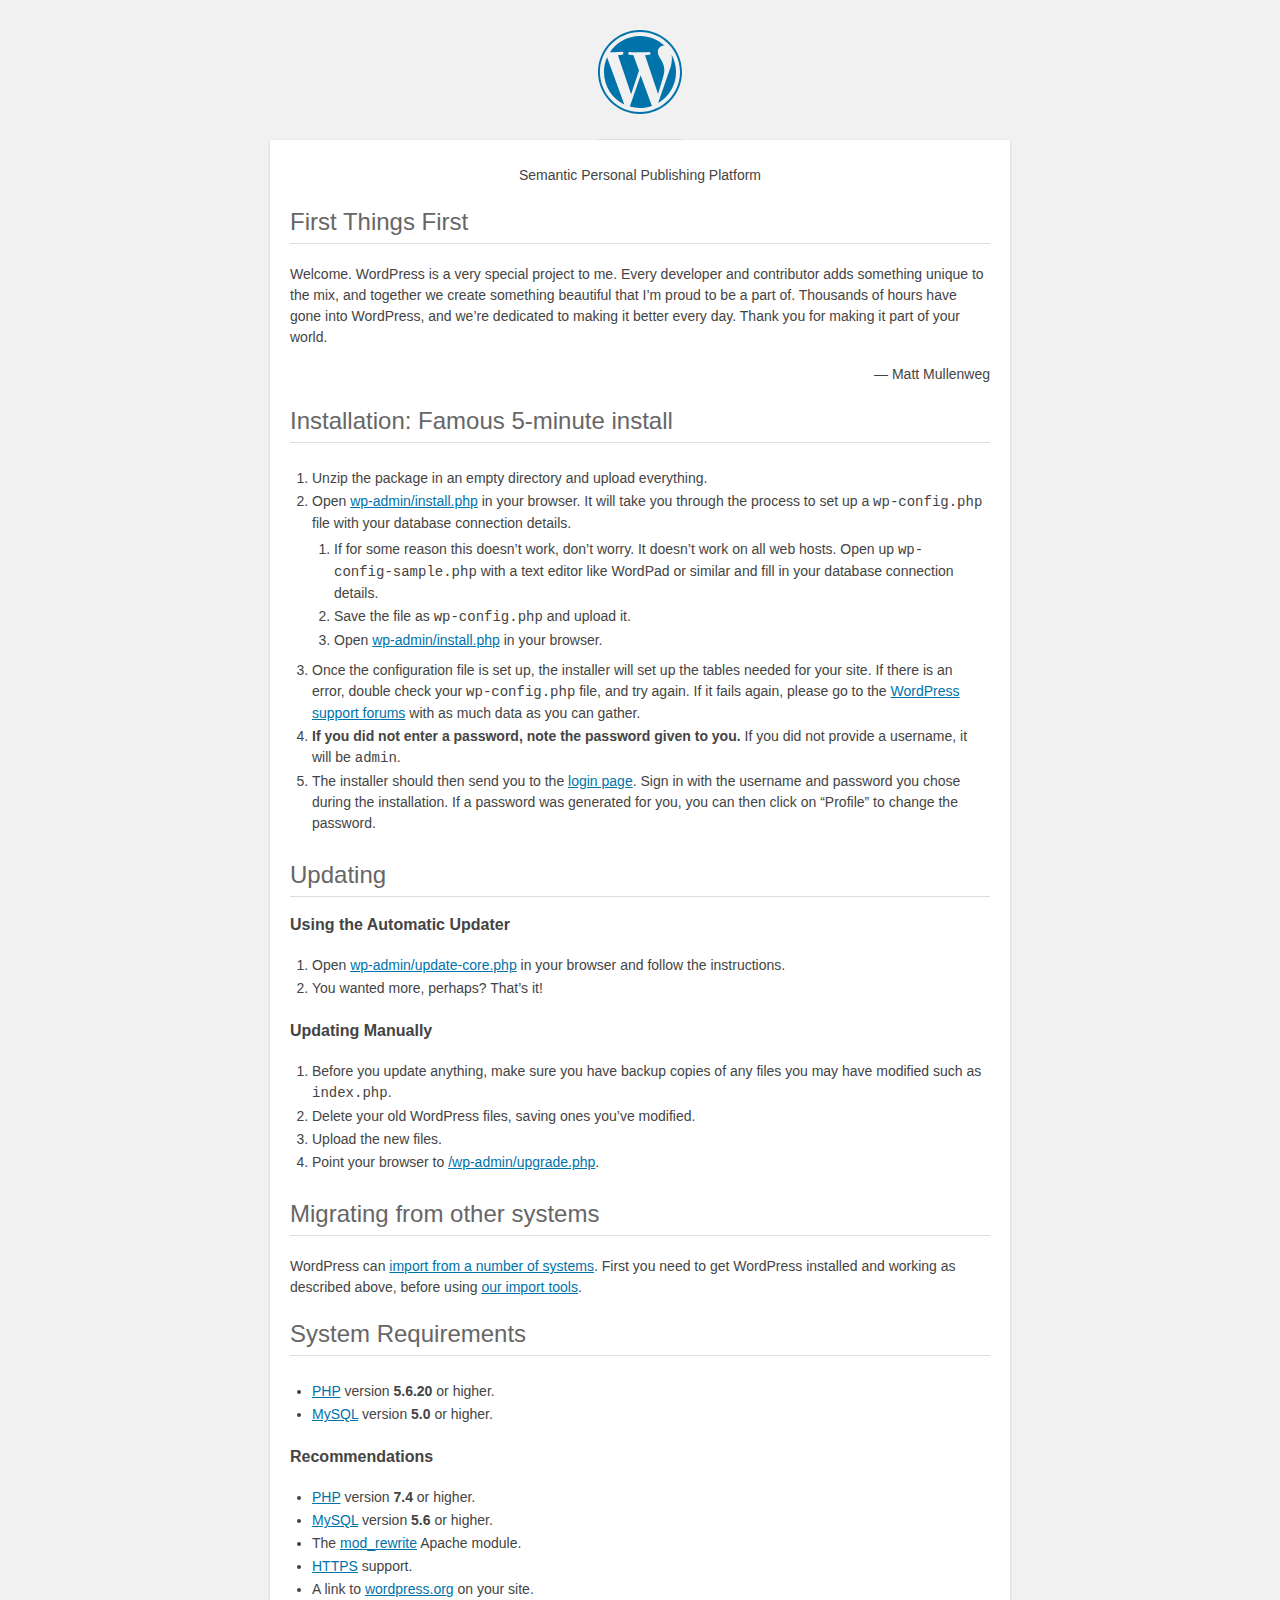
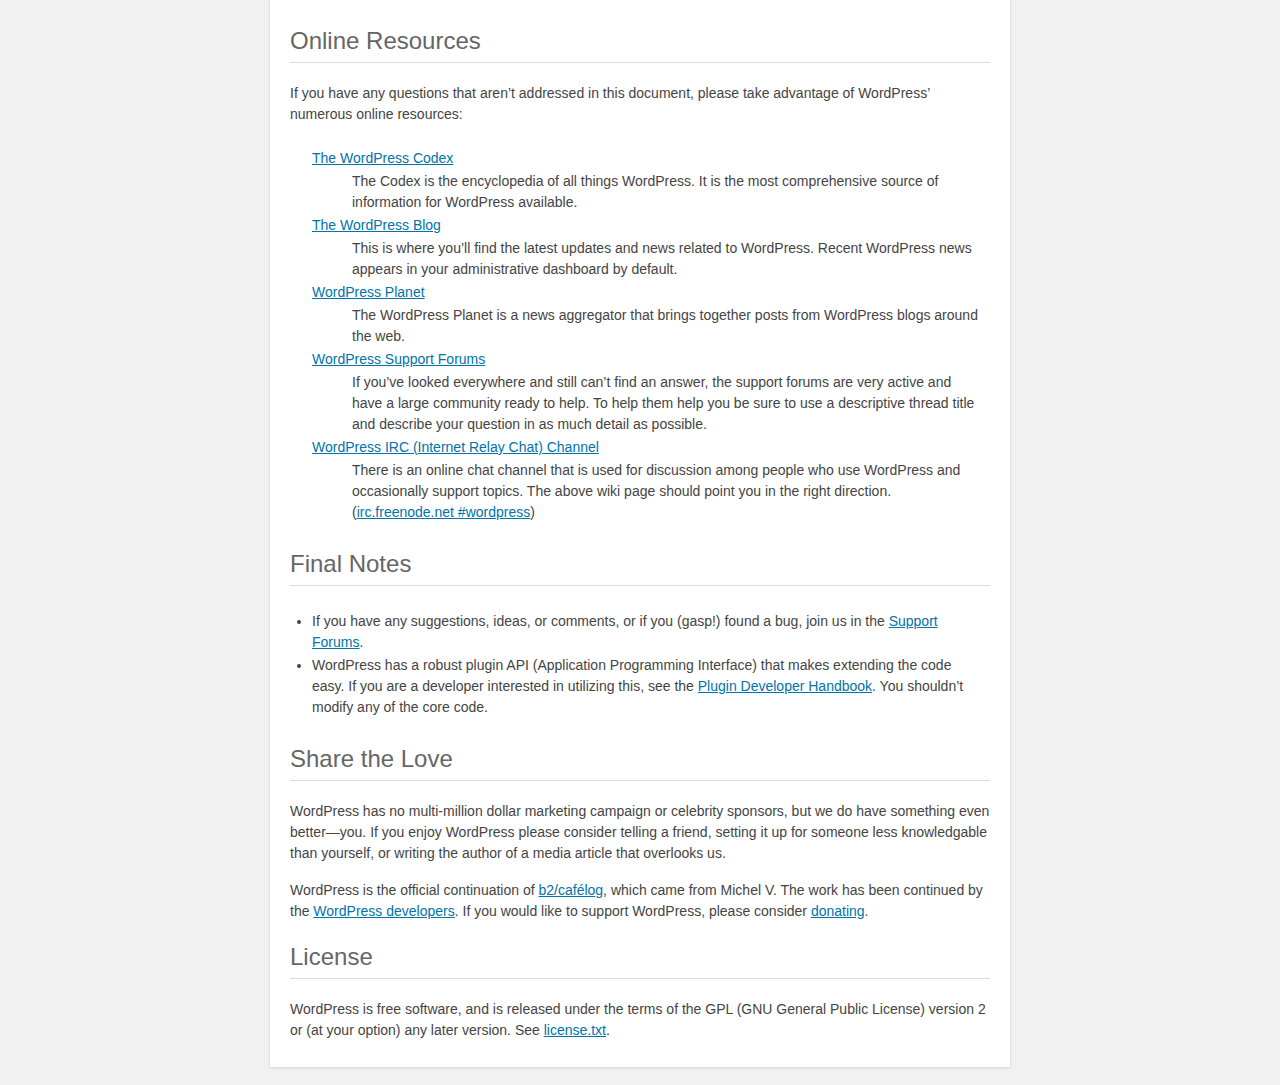
<file: blog/readme.html>
<!DOCTYPE html>
<html lang="en">
<head>
	<meta name="viewport" content="width=device-width" />
	<meta http-equiv="Content-Type" content="text/html; charset=utf-8" />
	<title>WordPress &#8250; ReadMe</title>
	<link rel="stylesheet" href="wp-admin/css/install.css?ver=20100228" type="text/css" />
</head>
<body>
<h1 id="logo">
	<a href="https://wordpress.org/"><img alt="WordPress" src="wp-admin/images/wordpress-logo.png" /></a>
</h1>
<p style="text-align: center">Semantic Personal Publishing Platform</p>

<h2>First Things First</h2>
<p>Welcome. WordPress is a very special project to me. Every developer and contributor adds something unique to the mix, and together we create something beautiful that I&#8217;m proud to be a part of. Thousands of hours have gone into WordPress, and we&#8217;re dedicated to making it better every day. Thank you for making it part of your world.</p>
<p style="text-align: right">&#8212; Matt Mullenweg</p>

<h2>Installation: Famous 5-minute install</h2>
<ol>
	<li>Unzip the package in an empty directory and upload everything.</li>
	<li>Open <span class="file"><a href="wp-admin/install.php">wp-admin/install.php</a></span> in your browser. It will take you through the process to set up a <code>wp-config.php</code> file with your database connection details.
		<ol>
			<li>If for some reason this doesn&#8217;t work, don&#8217;t worry. It doesn&#8217;t work on all web hosts. Open up <code>wp-config-sample.php</code> with a text editor like WordPad or similar and fill in your database connection details.</li>
			<li>Save the file as <code>wp-config.php</code> and upload it.</li>
			<li>Open <span class="file"><a href="wp-admin/install.php">wp-admin/install.php</a></span> in your browser.</li>
		</ol>
	</li>
	<li>Once the configuration file is set up, the installer will set up the tables needed for your site. If there is an error, double check your <code>wp-config.php</code> file, and try again. If it fails again, please go to the <a href="https://wordpress.org/support/forums/">WordPress support forums</a> with as much data as you can gather.</li>
	<li><strong>If you did not enter a password, note the password given to you.</strong> If you did not provide a username, it will be <code>admin</code>.</li>
	<li>The installer should then send you to the <a href="wp-login.php">login page</a>. Sign in with the username and password you chose during the installation. If a password was generated for you, you can then click on &#8220;Profile&#8221; to change the password.</li>
</ol>

<h2>Updating</h2>
<h3>Using the Automatic Updater</h3>
<ol>
	<li>Open <span class="file"><a href="wp-admin/update-core.php">wp-admin/update-core.php</a></span> in your browser and follow the instructions.</li>
	<li>You wanted more, perhaps? That&#8217;s it!</li>
</ol>

<h3>Updating Manually</h3>
<ol>
	<li>Before you update anything, make sure you have backup copies of any files you may have modified such as <code>index.php</code>.</li>
	<li>Delete your old WordPress files, saving ones you&#8217;ve modified.</li>
	<li>Upload the new files.</li>
	<li>Point your browser to <span class="file"><a href="wp-admin/upgrade.php">/wp-admin/upgrade.php</a>.</span></li>
</ol>

<h2>Migrating from other systems</h2>
<p>WordPress can <a href="https://wordpress.org/support/article/importing-content/">import from a number of systems</a>. First you need to get WordPress installed and working as described above, before using <a href="wp-admin/import.php">our import tools</a>.</p>

<h2>System Requirements</h2>
<ul>
	<li><a href="https://secure.php.net/">PHP</a> version <strong>5.6.20</strong> or higher.</li>
	<li><a href="https://www.mysql.com/">MySQL</a> version <strong>5.0</strong> or higher.</li>
</ul>

<h3>Recommendations</h3>
<ul>
	<li><a href="https://secure.php.net/">PHP</a> version <strong>7.4</strong> or higher.</li>
	<li><a href="https://www.mysql.com/">MySQL</a> version <strong>5.6</strong> or higher.</li>
	<li>The <a href="https://httpd.apache.org/docs/2.2/mod/mod_rewrite.html">mod_rewrite</a> Apache module.</li>
	<li><a href="https://wordpress.org/news/2016/12/moving-toward-ssl/">HTTPS</a> support.</li>
	<li>A link to <a href="https://wordpress.org/">wordpress.org</a> on your site.</li>
</ul>

<h2>Online Resources</h2>
<p>If you have any questions that aren&#8217;t addressed in this document, please take advantage of WordPress&#8217; numerous online resources:</p>
<dl>
	<dt><a href="https://codex.wordpress.org/">The WordPress Codex</a></dt>
		<dd>The Codex is the encyclopedia of all things WordPress. It is the most comprehensive source of information for WordPress available.</dd>
	<dt><a href="https://wordpress.org/news/">The WordPress Blog</a></dt>
		<dd>This is where you&#8217;ll find the latest updates and news related to WordPress. Recent WordPress news appears in your administrative dashboard by default.</dd>
	<dt><a href="https://planet.wordpress.org/">WordPress Planet</a></dt>
		<dd>The WordPress Planet is a news aggregator that brings together posts from WordPress blogs around the web.</dd>
	<dt><a href="https://wordpress.org/support/forums/">WordPress Support Forums</a></dt>
		<dd>If you&#8217;ve looked everywhere and still can&#8217;t find an answer, the support forums are very active and have a large community ready to help. To help them help you be sure to use a descriptive thread title and describe your question in as much detail as possible.</dd>
	<dt><a href="https://codex.wordpress.org/IRC">WordPress <abbr>IRC</abbr> (Internet Relay Chat) Channel</a></dt>
		<dd>There is an online chat channel that is used for discussion among people who use WordPress and occasionally support topics. The above wiki page should point you in the right direction. (<a href="irc://irc.freenode.net/wordpress">irc.freenode.net #wordpress</a>)</dd>
</dl>

<h2>Final Notes</h2>
<ul>
	<li>If you have any suggestions, ideas, or comments, or if you (gasp!) found a bug, join us in the <a href="https://wordpress.org/support/forums/">Support Forums</a>.</li>
	<li>WordPress has a robust plugin <abbr>API</abbr> (Application Programming Interface) that makes extending the code easy. If you are a developer interested in utilizing this, see the <a href="https://developer.wordpress.org/plugins/">Plugin Developer Handbook</a>. You shouldn&#8217;t modify any of the core code.</li>
</ul>

<h2>Share the Love</h2>
<p>WordPress has no multi-million dollar marketing campaign or celebrity sponsors, but we do have something even better&#8212;you. If you enjoy WordPress please consider telling a friend, setting it up for someone less knowledgable than yourself, or writing the author of a media article that overlooks us.</p>

<p>WordPress is the official continuation of <a href="http://cafelog.com/">b2/caf&#233;log</a>, which came from Michel V. The work has been continued by the <a href="https://wordpress.org/about/">WordPress developers</a>. If you would like to support WordPress, please consider <a href="https://wordpress.org/donate/">donating</a>.</p>

<h2>License</h2>
<p>WordPress is free software, and is released under the terms of the <abbr>GPL</abbr> (GNU General Public License) version 2 or (at your option) any later version. See <a href="license.txt">license.txt</a>.</p>

</body>
</html>
</file>
<file: blog/wp-admin/css/install.css>
html {
	background: #f1f1f1;
	margin: 0 20px;
}

body {
	background: #fff;
	color: #444;
	font-family: -apple-system, BlinkMacSystemFont, "Segoe UI", Roboto, Oxygen-Sans, Ubuntu, Cantarell, "Helvetica Neue", sans-serif;
	margin: 140px auto 25px;
	padding: 20px 20px 10px 20px;
	max-width: 700px;
	-webkit-font-smoothing: subpixel-antialiased;
	box-shadow: 0 1px 3px rgba(0, 0, 0, 0.13);
}

a {
	color: #0073aa;
}

a:hover,
a:active {
	color: #006799;
}

a:focus {
	color: #124964;
	box-shadow:
		0 0 0 1px #5b9dd9,
		0 0 2px 1px rgba(30, 140, 190, 0.8);
}

h1, h2 {
	border-bottom: 1px solid #ddd;
	clear: both;
	color: #666;
	font-size: 24px;
	padding: 0;
	padding-bottom: 7px;
	font-weight: 400;
}

h3 {
	font-size: 16px;
}

p, li, dd, dt {
	padding-bottom: 2px;
	font-size: 14px;
	line-height: 1.5;
}

code, .code {
	font-family: Consolas, Monaco, monospace;
}

ul, ol, dl {
	padding: 5px 5px 5px 22px;
}

a img {
	border: 0
}
abbr {
	border: 0;
	font-variant: normal;
}

fieldset {
	border: 0;
	padding: 0;
	margin: 0;
}

label {
	cursor: pointer;
}

#logo {
	margin: -130px auto 25px;
	padding: 0 0 25px 0;
	width: 84px;
	height: 84px;
	overflow: hidden;
	background-image: url(../images/w-logo-blue.png?ver=20131202);
	background-image: none, url(../images/wordpress-logo.svg?ver=20131107);
	background-size: 84px;
	background-position: center top;
	background-repeat: no-repeat;
	color: #444; /* same as login.css */
	font-size: 20px;
	font-weight: 400;
	line-height: 1.3em;
	text-decoration: none;
	text-align: center;
	text-indent: -9999px;
	outline: none;
}

.step {
	margin: 20px 0 15px;
}
.step, th {
	text-align: left;
	padding: 0;
}
.language-chooser.wp-core-ui .step .button.button-large {
	font-size: 14px;
}
textarea {
	border: 1px solid #ddd;
	font-family: -apple-system, BlinkMacSystemFont, "Segoe UI", Roboto, Oxygen-Sans, Ubuntu, Cantarell, "Helvetica Neue", sans-serif;
	width: 100%;
	box-sizing: border-box;
}

.form-table {
	border-collapse: collapse;
	margin-top: 1em;
	width: 100%;
}

.form-table td {
	margin-bottom: 9px;
	padding: 10px 20px 10px 0;
	font-size: 14px;
	vertical-align: top
}

.form-table th {
	font-size: 14px;
	text-align: left;
	padding: 10px 20px 10px 0;
	width: 140px;
	vertical-align: top;
}

.form-table code {
	line-height: 1.28571428;
	font-size: 14px;
}

.form-table p {
	margin: 4px 0 0 0;
	font-size: 11px;
}

.form-table input {
	line-height: 1.33333333;
	font-size: 15px;
	padding: 3px 5px;
	border: 1px solid #ddd;
	box-shadow: inset 0 1px 2px rgba(0, 0, 0, 0.07);
}

input,
submit {
	font-family: -apple-system, BlinkMacSystemFont, "Segoe UI", Roboto, Oxygen-Sans, Ubuntu, Cantarell, "Helvetica Neue", sans-serif;
}

.form-table input[type=text],
.form-table input[type=email],
.form-table input[type=url],
.form-table input[type=password],
#pass-strength-result {
	width: 218px;
}

.form-table th p {
	font-weight: 400;
}

.form-table.install-success th,
.form-table.install-success td {
	vertical-align: middle;
	padding: 16px 20px 16px 0;
}

.form-table.install-success td p {
	margin: 0;
	font-size: 14px;
}

.form-table.install-success td code {
	margin: 0;
	font-size: 18px;
}

#error-page {
	margin-top: 50px;
}

#error-page p {
	font-size: 14px;
	line-height: 1.28571428;
	margin: 25px 0 20px;
}

#error-page code, .code {
	font-family: Consolas, Monaco, monospace;
}

.message {
	border-left: 4px solid #dc3232;
	padding: .7em .6em;
	background-color: #fbeaea;
}

/* rtl:ignore */
#dbname,
#uname,
#pwd,
#dbhost,
#prefix,
#user_login,
#admin_email,
#pass1,
#pass2 {
	direction: ltr;
}


/* localization */
body.rtl,
.rtl textarea,
.rtl input,
.rtl submit {
	font-family: Tahoma, sans-serif;
}

:lang(he-il) body.rtl,
:lang(he-il) .rtl textarea,
:lang(he-il) .rtl input,
:lang(he-il) .rtl submit {
	font-family: Arial, sans-serif;
}

@media only screen and (max-width: 799px) {
	body {
		margin-top: 115px;
	}
	#logo a {
		margin: -125px auto 30px;
	}
}

@media screen and (max-width: 782px) {

	.form-table {
		margin-top: 0;
	}

	.form-table th,
	.form-table td {
		display: block;
		width: auto;
		vertical-align: middle;
	}

	.form-table th {
		padding: 20px 0 0;
	}

	.form-table td {
		padding: 5px 0;
		border: 0;
		margin: 0;
	}

	textarea,
	input {
		font-size: 16px;
	}

	.form-table td input[type="text"],
	.form-table td input[type="email"],
	.form-table td input[type="url"],
	.form-table td input[type="password"],
	.form-table td select,
	.form-table td textarea,
	.form-table span.description {
		width: 100%;
		font-size: 16px;
		line-height: 1.5;
		padding: 7px 10px;
		display: block;
		max-width: none;
		box-sizing: border-box;
	}

	.wp-pwd #pass1 {
		padding-right: 50px;
	}

	.wp-pwd .button.wp-hide-pw {
		right: 0;
	}

	#pass-strength-result {
		width: 100%;
	}
}

body.language-chooser {
	max-width: 300px;
}

.language-chooser select {
	padding: 8px;
	width: 100%;
	display: block;
	border: 1px solid #ddd;
	background: #fff;
	color: #32373c;
	font-size: 16px;
	font-family: Arial, sans-serif;
	font-weight: 400;
}

.language-chooser select:focus {
	color: #32373c;
}

.language-chooser select option:hover,
.language-chooser select option:focus {
	color: #016087;
}

.language-chooser p {
	text-align: right;
}

.screen-reader-input,
.screen-reader-text {
	border: 0;
	clip: rect(1px, 1px, 1px, 1px);
	-webkit-clip-path: inset(50%);
	clip-path: inset(50%);
	height: 1px;
	margin: -1px;
	overflow: hidden;
	padding: 0;
	position: absolute;
	width: 1px;
	word-wrap: normal !important;
}

.spinner {
	background: url(../images/spinner.gif) no-repeat;
	background-size: 20px 20px;
	visibility: hidden;
	opacity: 0.7;
	filter: alpha(opacity=70);
	width: 20px;
	height: 20px;
	margin: 2px 5px 0;
}

.step .spinner {
	display: inline-block;
	vertical-align: middle;
	margin-right: 15px;
}

.button.hide-if-no-js,
.hide-if-no-js {
	display: none;
}

/**
 * HiDPI Displays
 */
@media print,
  (-webkit-min-device-pixel-ratio: 1.25),
  (min-resolution: 120dpi) {

	.spinner {
		background-image: url(../images/spinner-2x.gif);
	}

}
</file>
